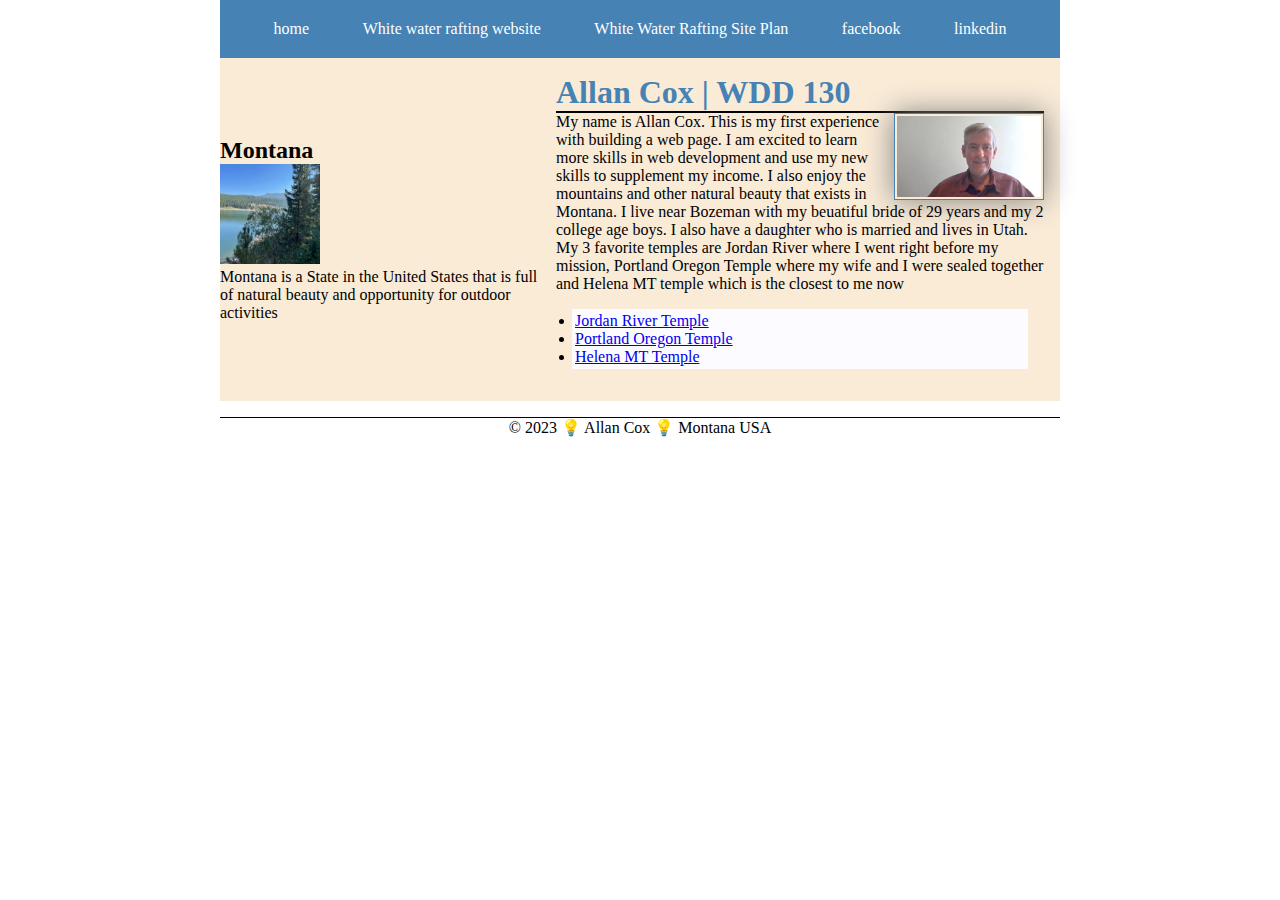
<file: index.html>
<!DOCTYPE html>
<html lang="en">
<head>
    <meta charset="UTF-8">
    <meta name="viewport" content="width=device-width, initial-scale=1.0">
    <title>Allan Cox | WDD 130</title>
    <meta name="description" content="Website showcasing skills learned in BYU I's WDD 130 course">
    <meta name="author" content="Allan Cox"> 
    <link rel="stylesheet" href="styles/styles.css">
</head>
<body>
    <header>
        <nav>
            <a href="#">home</a>
            <a href="wwr/">White water rafting website</a>
            <a href="wwr/site-plan-rafting.html"> White Water Rafting Site Plan</a>
            <a href="https://facebook.com">facebook</a>
            <a href="https://www.linkedin.com/in/allan-cox-39394150/">linkedin</a> 
        </nav>
    </header>
    <div class="grid">
        <main>
            <h1>Allan Cox | WDD 130</h1>
            <p>
                <img class="main-image" src="images/profile.jpg" alt="Allan Cox">
            </p>
            <p class="main">My name is Allan Cox.  This is my first experience with building a web page.  I am excited to learn more skills in web development and use my new skills to supplement my income.  I also enjoy the mountains and other natural beauty that exists in Montana.  I live near Bozeman with my beuatiful bride of 29 years and my 2 college age boys.  I also have a daughter who is married and lives in Utah.  My 3 favorite temples are Jordan River where I went right before my mission, Portland Oregon Temple where my wife and I were sealed together and Helena MT temple which is the closest to me now</p>
            <ul class="box">
                <li><a href="https://www.churchofjesuschrist.org/temples/details/jordan-river-utah-temple?lang=eng" target="_blank">Jordan River Temple</a></li>
                <li><a href="https://www.churchofjesuschrist.org/temples/details/portland-oregon-temple?lang=eng" target="_blank">Portland Oregon Temple</a></li>
                <li><a href="https://www.churchofjesuschrist.org/temples/details/helena-montana-temple?lang=eng" target="_blank">Helena MT Temple</a></li>
            </ul>
        </main>
        <aside class="stateinfo">
            <h2>Montana</h2>
            <p>
                <img src="images/IMG_0826.jpg" alt="Hyalite Lake" height="100px" width="100px">
            </p> 
            <p>Montana is a State in the United States that is full of natural beauty and opportunity for outdoor activities</p> 
        </aside>
    </div>
    <footer>
        <p>© 2023 💡 Allan Cox 💡 Montana USA </p> 
    </footer> 
</body>
<!-- Last modified 09/25/23-->
</html>
</file>
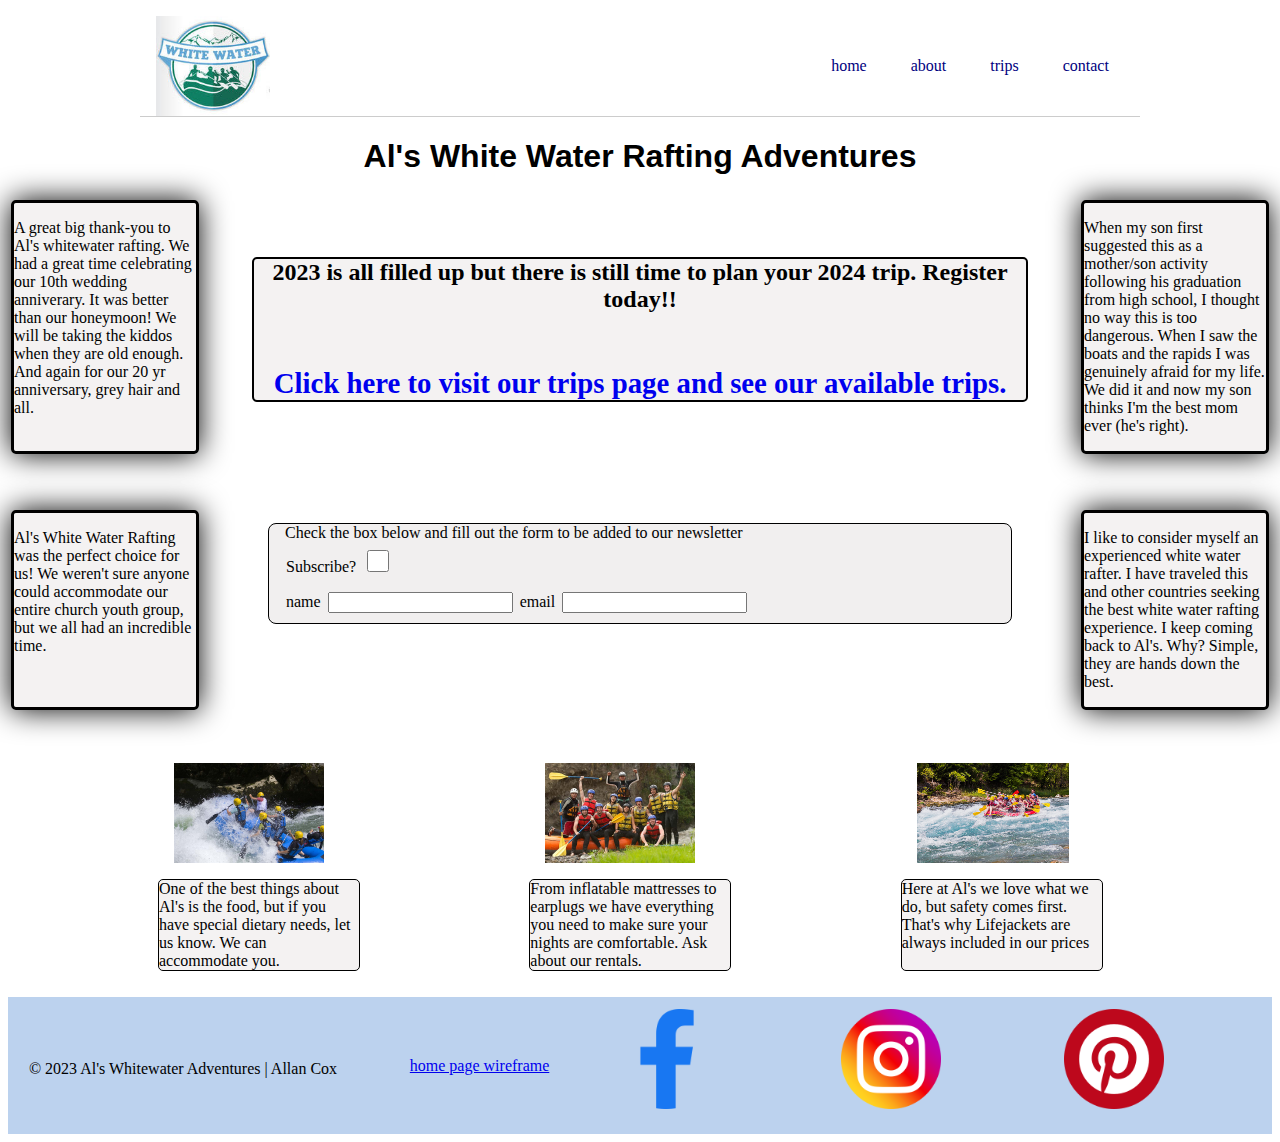
<file: wwr/index.html>
<!DOCTYPE html>
<html lang="en">
<head>
    <meta charset="UTF-8">
    <meta name="viewport" content="width=device-width, initial-scale=1.0">
    <title>Rafting Home Page</title>
    <meta name="description" content="Home Page for Al's white water adventures">
    <meta name="author" content="Allan Cox">
    <link rel="stylesheet" href="styles/rafting.css">
</head>
<body>
    <header>
       <img src="images/ww1.jpg" alt="company logo">
        <nav>
            <ul class="navigation">
                <li>
                    <a href="index.html">home</a>
                    <a href="about.html">about</a>
                    <a href="trips.html">trips</a>
                    <a href="contact.html">contact</a>
                </li>
            </ul>
        </nav>
    </header>
    <main> 
        <h1 class="name">
            Al's White Water Rafting Adventures
        </h1>
        <div class="home-grid">
            <div class="testimonial"><p>A great big thank-you to Al's whitewater rafting.  We had a great time celebrating our 10th wedding anniverary.  It was better than our honeymoon! We will be taking the kiddos when they are old enough.  And again for our 20 yr anniversary, grey hair and all.</p></div>
            <div>
                <h2 class="hurry">2023 is all filled up but there is still time to plan your 2024 trip.  Register today!!
                <br>
                <br>
                <br>
                <a href="trips.html" class="home-to-trips">Click here to visit our trips page and see our available trips.</a>
                </h2>
            </div>
            <div class="testimonial"><p>When my son first suggested this as a mother/son activity following his graduation from high school, I thought no way this is too dangerous.  When I saw the boats and the rapids I was genuinely afraid for my life.  We did it and now my son thinks I'm the best mom ever (he's right).</p></div>
            <div class="testimonial"><p>Al's White Water Rafting was the perfect choice for us!  We weren't sure anyone could accommodate our entire church youth group, but we all had an incredible time.</p></div>
            <div>
                <form action="index.html">
                    <fieldset>
                        <legend>Check the box below and fill out the form to be added to our newsletter</legend>
                        <label for="checkbox">Subscribe?</label>
                        <input type="checkbox" name="check box" id="checkbox">
                    </fieldset>
                    <fieldset>
                        <label for="name">name</label>
                        <input type="text" name="name" id="name">
                        <label for="email">email</label>
                        <input type="email" name="email" id="email">
                    </fieldset>
                </form>
            </div>
            <div class="testimonial"><p>I like to consider myself an experienced white water rafter.  I have traveled this and other countries seeking the best white water rafting experience.  I keep coming back to Al's.  Why?  Simple, they are hands down the best.</p></div>
            <div class="home-bottom">
                <img src="images/image1.jpg" alt="image1">
                <img src="images/image2.jpg" alt="image2">
                <img src="images/image3.jpg" alt="image3">
                <p class="bottom-text">
                    One of the best things about Al's is the food, but if you have special dietary needs, let us know.  We can accommodate you.
                </p>
                <p class="bottom-text">
                    From inflatable mattresses to earplugs we have everything you need to make sure your nights are comfortable.  Ask about our rentals.
                </p>
                <p class="bottom-text">
                    Here at Al's we love what we do, but safety comes first.  That's why Lifejackets are always included in our prices
                </p>
            </div>
         </div>
           
    </main>
        <footer>
            <div>
                <p>
                    © 2023 Al's Whitewater Adventures | Allan Cox
                </p>
                <a href="http://127.0.0.1:5500/wwr/images/homepagewireframe.png" class="wireframe">home page wireframe</a>
                <a href="https://www.facebook.com"><img src="images/facebook.png" alt="facebook link"></a>
                <a href="https://www.instagram.com"><img src="images/instagram.webp" alt="instagram"></a>
                <a href="https://www.pinterest.com"><img src="images/pinterest.webp" alt="pintrest"></a>    
            </div>
         
        </footer>
</body>
</html>
</file>
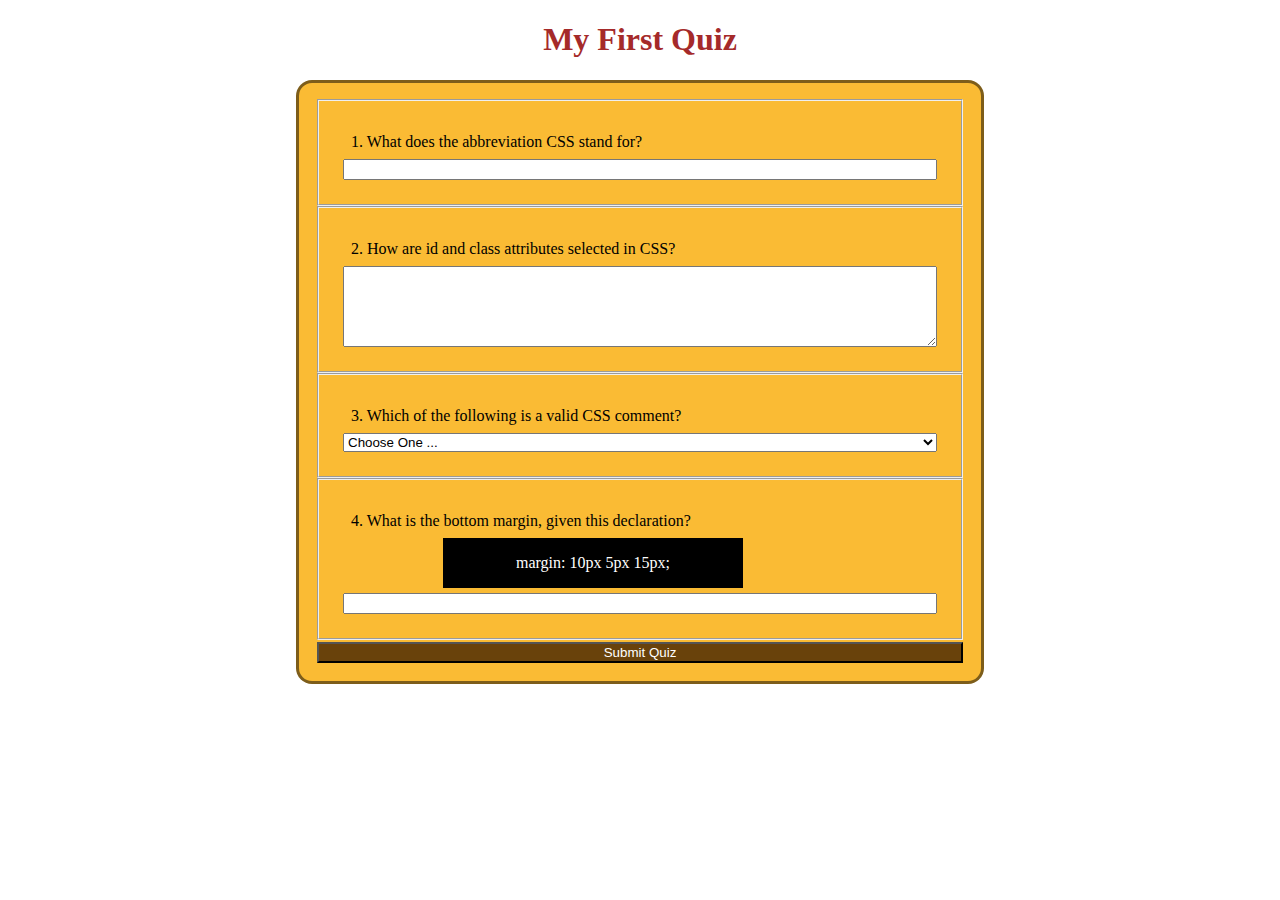
<file: quiz.html>
<!DOCTYPE html>
<html lang="en">
<head>
    <meta charset="UTF-8">
    <meta name="viewport" content="width=device-width, initial-scale=1.0">
    <title>Quiz</title>
    <link rel="stylesheet" href="styles/quiz.css">
</head>
<body>
    <Header>
        <h1>My First Quiz</h1>
    </Header>
    <Form>
        <fieldset>
            <label for="q1">1. What does the abbreviation CSS stand for?</label>
            <input type="text" name="q1" id="q1">
        </fieldset>
        <fieldset>
            <label for="q2">2. How are id and class attributes selected in CSS?</label>
            <textarea name="q2" id="q2" cols="30" rows="5"></textarea>    
        </fieldset>
        <fieldset>
            <label for="q3">3.  Which of the following is a valid CSS comment?</label>
            <select name="q3" id="q3">
                <option value=""selected disabled>Choose One ...</option>
                <option value="*/ ... /*">*/ ... /*</option>
                <option value="/* ... */">/* ... */</option>
                <option value="*\ ... \*">*\ ... \*</option>
            </select>
        </fieldset>
        <fieldset>
            <label for="q4">4.  What is the bottom margin, given this declaration?</label>
                        <div>
                <p>
                    margin: 10px 5px 15px;
                </p>
            </div>
            <input type="number" name="q4" id="q4">
        </fieldset>
            <button type="submit">Submit Quiz</button>
    </Form>
</body>
</html>
</file>
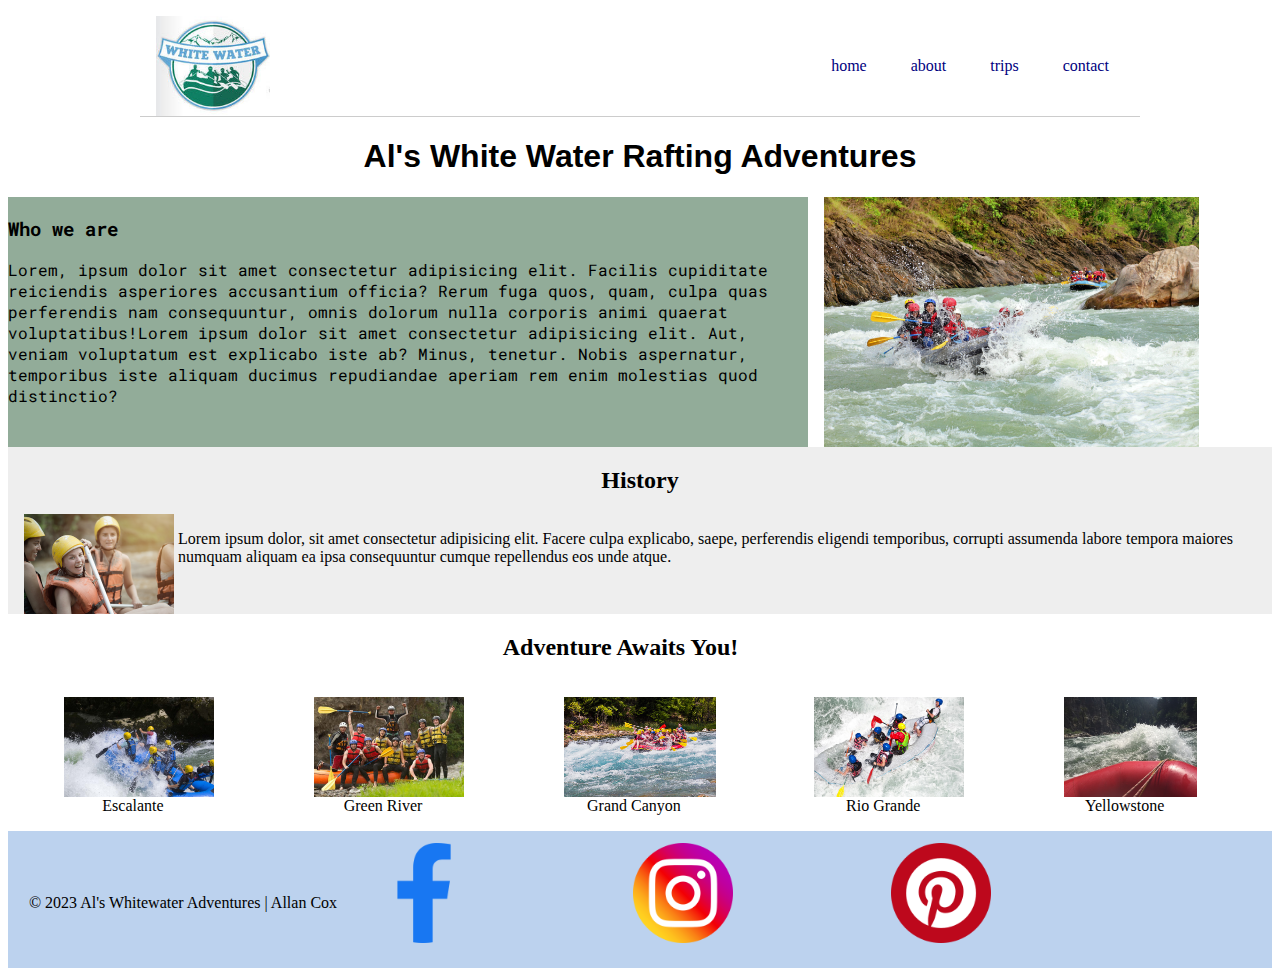
<file: wwr/about.html>
<!DOCTYPE html>
<html lang="en">
<head>
    <meta charset="UTF-8">
    <meta name="viewport" content="width=device-width, initial-scale=1.0">
    <title>Rafting About Us Page</title>
    <meta name="description" content="Provides reader with information about Al's white water adventures">
    <meta name="author" content="Allan Cox">
    <link rel="stylesheet" href="styles/rafting.css">
</head>
<body>
    <header>
        <img src="images/ww1.jpg" alt="company logo">
         <nav>
             <ul class="navigation">
                 <li>
                     <a href="index.html">home</a>
                     <a href="about.html">about</a>
                     <a href="trips.html">trips</a>
                     <a href="contact.html">contact</a>
                 </li>
             </ul>
         </nav>
     </header>
    <main> 
        <h1 class="name">
            Al's White Water Rafting Adventures
        </h1>
        <div class="hero">
            <article>
                <h3>
                    Who we are
                </h3>
               <p>Lorem, ipsum dolor sit amet consectetur adipisicing elit. Facilis cupiditate reiciendis asperiores accusantium officia? Rerum fuga quos, quam, culpa quas perferendis nam consequuntur, omnis dolorum nulla corporis animi quaerat voluptatibus!Lorem ipsum dolor sit amet consectetur adipisicing elit. Aut, veniam voluptatum est explicabo iste ab? Minus, tenetur. Nobis aspernatur, temporibus iste aliquam ducimus repudiandae aperiam rem enim molestias quod distinctio?</p>
            </article>
            <img class="raft" src="images/heroimage.jpg" alt="hero image">
        </div>
        
        
        <section class="history">
            <h2 class="history-heading">
                History
            </h2>
            <img src="images/client.png" alt="a happy client">
            <p>
                Lorem ipsum dolor, sit amet consectetur adipisicing elit. Facere culpa explicabo, saepe, perferendis eligendi temporibus, corrupti assumenda labore tempora maiores numquam aliquam ea ipsa consequuntur cumque repellendus eos unde atque.
            </p>
        </section>
        <section class="adventure-awaits">
            <h2 class="adventure-awaits-heading">Adventure Awaits You!</h2>
            <figure>
                <img src="images/image1.jpg" alt="image 1">
                <figcaption>Escalante</figcaption>
            </figure>
            <figure>
                <img src="images/image2.jpg" alt="image 2">
                <figcaption>Green River</figcaption>
            </figure>
            <figure>
                <img src="images/image3.jpg" alt="image 3">
                <figcaption>Grand Canyon</figcaption>
            </figure>
           <figure>
                <img src="images/image4.jpg" alt="image 4">
                <figcaption>Rio Grande</figcaption>
           </figure>
           <figure>
                <img src="images/image5.jpg" alt="image 5">
                <figcaption>Yellowstone</figcaption>
            </figure> 
        </section>
    </main>
    <footer>
        <div>
            <p>
                © 2023 Al's Whitewater Adventures | Allan Cox
            </p>
            <a href="https://www.facebook.com"><img src="images/facebook.png" alt="facebook link"></a>
            <a href="https://www.instagram.com"><img src="images/instagram.webp" alt="instagram"></a>
            <a href="https://www.pinterest.com"><img src="images/pinterest.webp" alt="pintrest"></a>    
        </div>
     
    </footer>
</body>
</html>
</file>
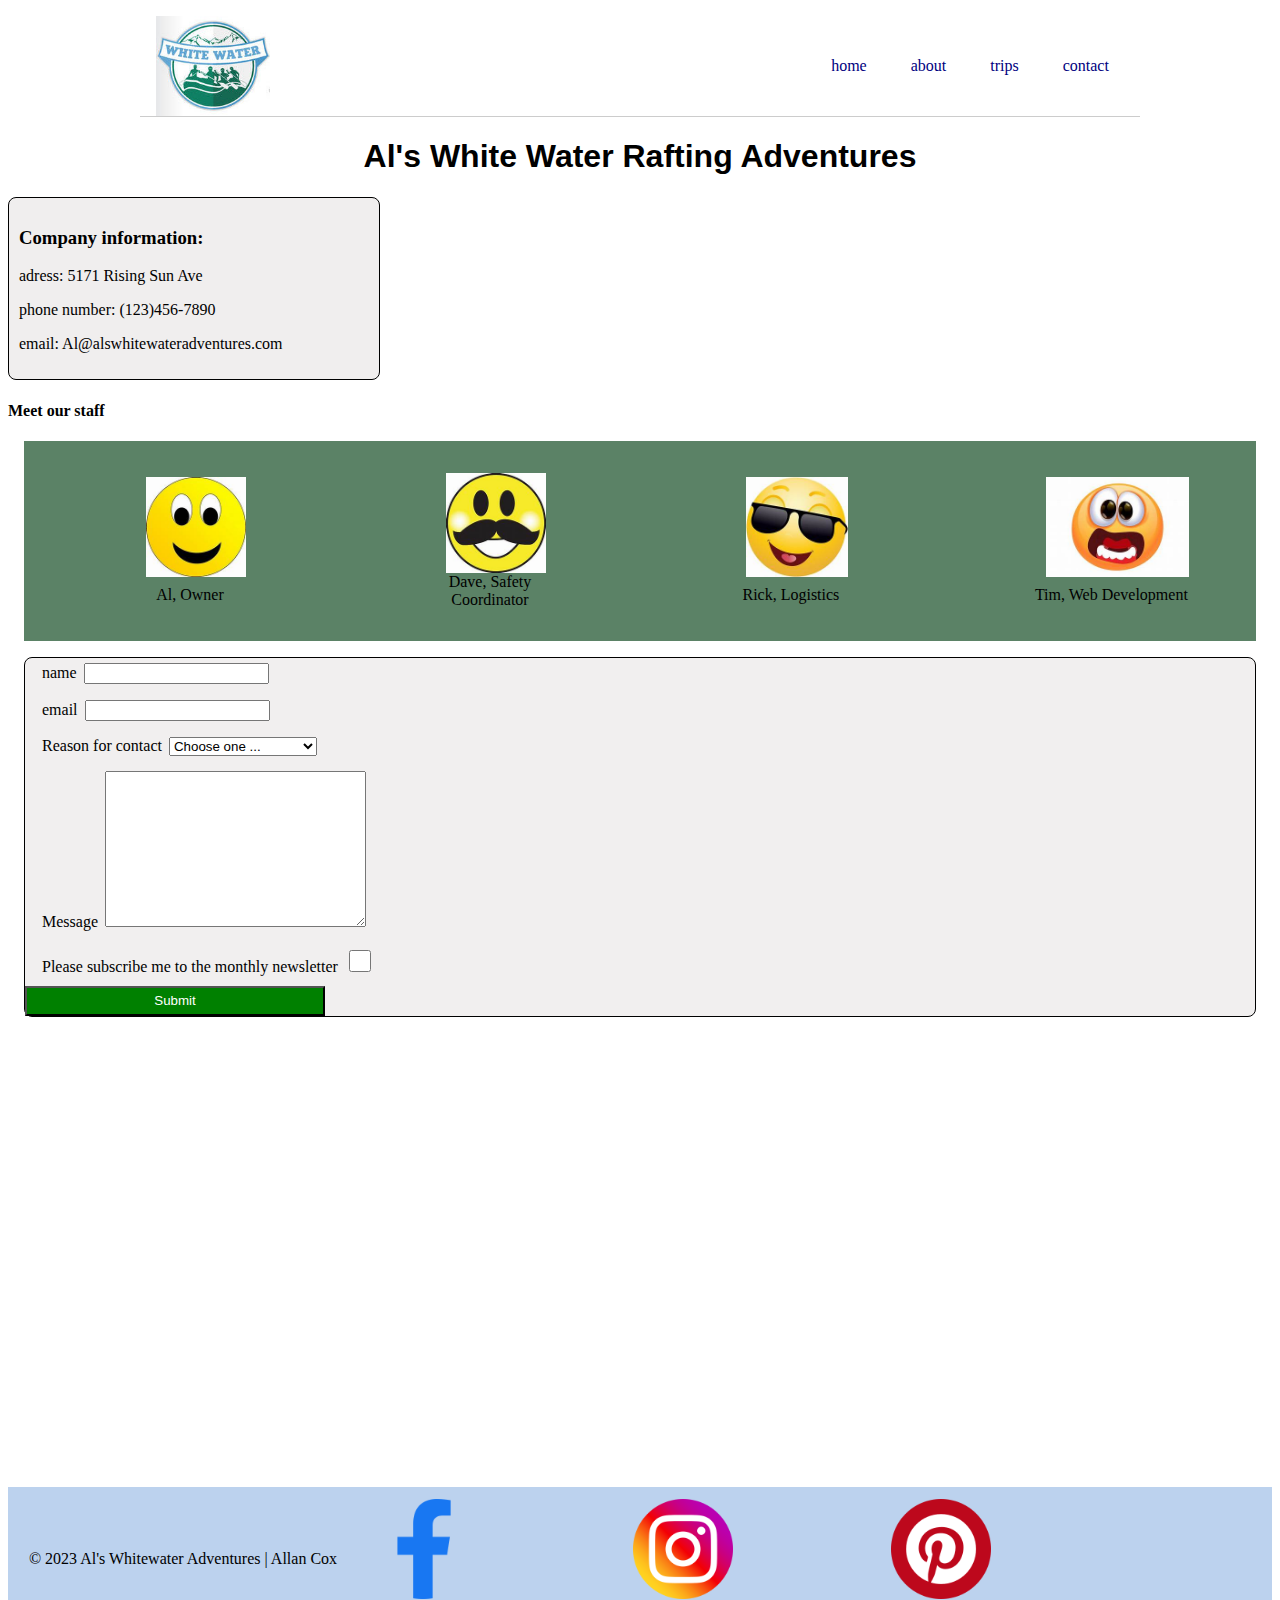
<file: wwr/contact.html>
<!DOCTYPE html>
<html lang="en">
<head>
    <meta charset="UTF-8">
    <meta name="viewport" content="width=device-width, initial-scale=1.0">
    <title>Rafting Contact Us Page</title>
    <meta name="description" content="Provides reader with a way to contact Al's white water adventures">
    <meta name="author" content="Allan Cox">
    <link rel="stylesheet" href="styles/rafting.css">
</head>
<body>
    <header>
        <img src="images/ww1.jpg" alt="company logo">
         <nav>
             <ul class="navigation">
                 <li>
                     <a href="index.html">home</a>
                     <a href="about.html">about</a>
                     <a href="trips.html">trips</a>
                     <a href="contact.html">contact</a>
                 </li>
             </ul>
         </nav>
     </header>
    <main> 
        <h1 class="name">
            Al's White Water Rafting Adventures
        </h1>
        <div class="info">
            <h3>Company information:</h3>
            <p> adress: 5171 Rising Sun Ave </p>
            <p>phone number: (123)456-7890</p>
            <p>email: Al@alswhitewateradventures.com</p>
        </div>
            <h4>Meet our staff</h4>
        <div class="happy">
            <figure>
                <img src="images/happyemployee1.jpg" alt="happy employee 1">
                <figcaption>Al, Owner</figcaption>
            </figure>
            <figure>
                <img src="images/happyemployee2.jpg" alt="happyemployee2">
                <figcaption>Dave, Safety Coordinator</figcaption>
            </figure>
            <figure>
                <img src="images/happyemployee3.jpg" alt="happyemployee3">
                <figcaption>Rick, Logistics</figcaption>
            </figure>
            <figure>
                <img src="images/happyemployee4.jpg" alt="happyemployee4">
                <figcaption>Tim, Web Development</figcaption>
            </figure>
        </div>
        <form action="about.html">
            <fieldset>
                <label for="name">name</label>
                <input type="text" name="name" id="name">
            </fieldset>
            <fieldset>
                <label for="email">email</label>
                <input type="email" name="email" id="email">
            </fieldset>
            <fieldset>
                <label for="inquiry">Reason for contact</label>
                <select name="inquiry" id="inquiry">
                    <option value="" selected disabled>Choose one ...</option>
                    <option value="General inquiry">General inquiry</option>
                    <option value="Reservation question">Reservation question</option>
                    <option value="Website Suggestion">Website Suggestion</option>
                </select>
            </fieldset>
            <fieldset>  
                <label for="message">Message</label>
                <textarea name="message" id="message" cols="30" rows="10"></textarea>
            </fieldset>
            <fieldset>
                <label for="subscribe">Please subscribe me to the monthly newsletter</label>
                <input type="checkbox" name="subscribe" id="subscribe">
            </fieldset>
                <button type="submit">Submit</button>
        </form>
        <div class="map">
            <iframe src="https://www.google.com/maps/embed?pb=!1m14!1m12!1m3!1d22211.268970984638!2d-111.53670724999999!3d45.90313955!2m3!1f0!2f0!3f0!3m2!1i1024!2i768!4f13.1!5e0!3m2!1sen!2sus!4v1697320104164!5m2!1sen!2sus" width="600" height="450" style="border:0;" allowfullscreen="" loading="lazy" referrerpolicy="no-referrer-when-downgrade"></iframe>
        </div>
    </main>
    <footer>
        <div>
            <p>
                © 2023 Al's Whitewater Adventures | Allan Cox
            </p>
            <a href="https://www.facebook.com"><img src="images/facebook.png" alt="facebook link"></a>
            <a href="https://www.instagram.com"><img src="images/instagram.webp" alt="instagram"></a>
            <a href="https://www.pinterest.com"><img src="images/pinterest.webp" alt="pintrest"></a>    
        </div>
       
     
    </footer>
</body>
</html>
</file>
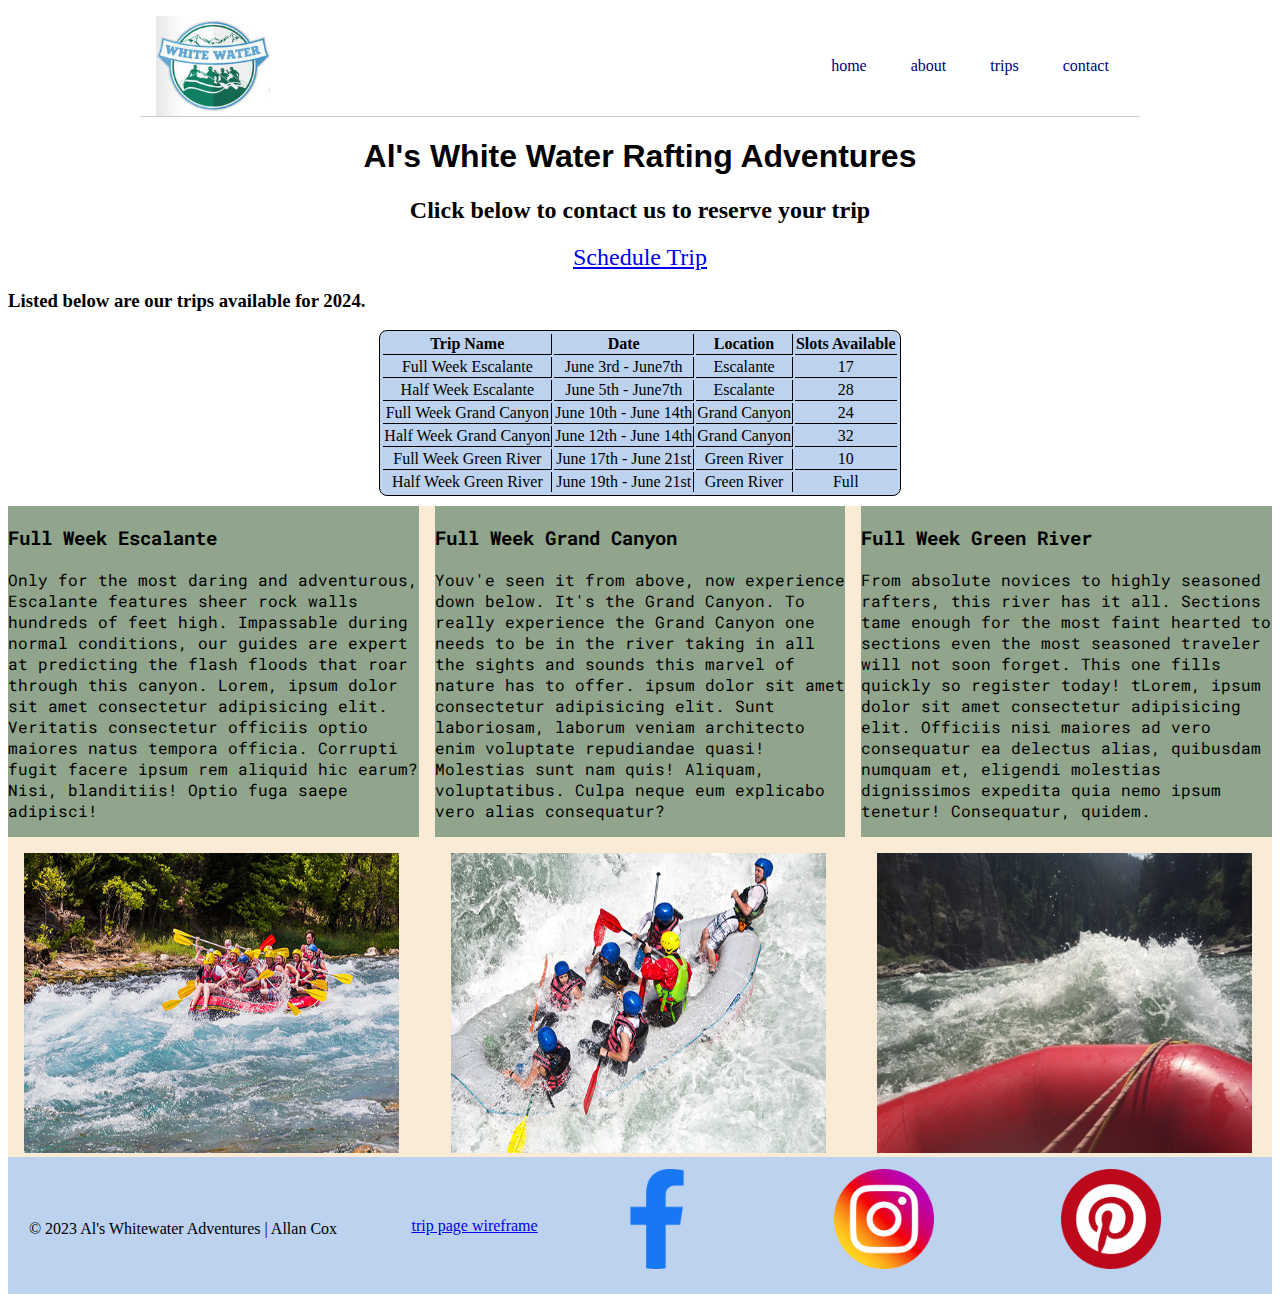
<file: wwr/trips.html>
<!DOCTYPE html>
<html lang="en">
<head>
    <meta charset="UTF-8">
    <meta name="viewport" content="width=device-width, initial-scale=1.0">
    <title>Rafting Trips</title>
    <meta name="description" content="Provides reader with information about upcoming trips with Al's white water adventures">
    <meta name="author" content="Allan Cox">
    <link rel="stylesheet" href="styles/rafting.css">
</head>
<body>
    <header>
        <img src="images/ww1.jpg" alt="company logo">
         <nav>
             <ul class="navigation">
                 <li>
                     <a href="index.html">home</a>
                     <a href="about.html">about</a>
                     <a href="trips.html">trips</a>
                     <a href="contact.html">contact</a>
                 </li>
             </ul>
         </nav>
     </header>
    <main> 
        <h1 class="name">
            Al's White Water Rafting Adventures
        </h1>
        <h2>
            Click below to contact us to reserve your trip
        </h2>
        <div class="trip-contact">
            <a href="contact.html">Schedule Trip</a>
        </div>
        
        <h3 class="tabletext">
            Listed below are our trips available for 2024.
        </h3>
        <table>
            <tr>
                <th>
                    Trip Name
                </th>
                <th>
                    Date
                </th>
                <th>
                    Location
                </th>
                <th class="right-table">
                    Slots Available
                </th>
            </tr>
            <tr>
                <td>
                    Full Week Escalante
                </td>
                <td>
                    June 3rd - June7th
                </td>
                <td>
                    Escalante
                </td>
                <td class="right-table">
                    17
                </td>
            </tr>
            <tr>
                <td>
                    Half Week Escalante
                </td>
                <td>
                    June 5th - June7th
                </td>
                <td>
                    Escalante
                </td>
                <td class="right-table">
                    28
                </td>
            </tr>
            <tr>
                <td>
                    Full Week Grand Canyon
                </td>
                <td>
                    June 10th - June 14th
                </td>
                <td>
                    Grand Canyon
                </td>
                <td class="right-table">
                    24
                </td>
            </tr>
            <tr>
                <td>
                    Half Week Grand Canyon
                </td>
                <td>
                    June 12th - June 14th
                </td>
                <td>
                    Grand Canyon
                </td>
                <td class="right-table">
                    32
                </td>
            </tr>
            <tr>
                <td>
                    Full Week Green River
                </td>
                <td>
                    June 17th - June 21st
                </td>
                <td>
                    Green River
                </td>
                <td class="right-table">
                    10
                </td>                
            </tr>
            <tr>
                <td class="bottom-table">
                    Half Week Green River
                </td>
                <td class="bottom-table">
                    June 19th - June 21st
                </td>
                <td class="bottom-table">
                    Green River
                </td>
                <td class="bottom-table right-table">
                    Full
                </td>
            </tr>

        </table>
        <div class="trip-description-box">
            <article>
                <h3>
                    Full Week Escalante
                </h3>
                <p>
                    Only for the most daring and adventurous, Escalante features sheer rock walls hundreds of feet high.  Impassable during normal conditions, our guides are expert at predicting the flash floods that roar through this canyon.  Lorem, ipsum dolor sit amet consectetur adipisicing elit. Veritatis consectetur officiis optio maiores natus tempora officia. Corrupti fugit facere ipsum rem aliquid hic earum? Nisi, blanditiis! Optio fuga saepe adipisci!
                </p>
            </article>
            <article>
                <h3>
                   Full Week Grand Canyon
                </h3>
                <p>
                    Youv'e seen it from above, now experience down below.  It's the Grand Canyon.  To really experience the Grand Canyon one needs to be in the river taking in all the sights and sounds this marvel of nature has to offer.   ipsum dolor sit amet consectetur adipisicing elit. Sunt laboriosam, laborum veniam architecto enim voluptate repudiandae quasi! Molestias sunt nam quis! Aliquam, voluptatibus. Culpa neque eum explicabo vero alias consequatur?
               </p>
            </article>
            <article>
                <h3>
                    Full Week Green River
                </h3>
                <p>
                    From absolute novices to highly seasoned rafters, this river has it all.  Sections tame enough for the most faint hearted to sections even the most seasoned traveler will not soon forget.  This one fills quickly so register today!  tLorem, ipsum dolor sit amet consectetur adipisicing elit. Officiis nisi maiores ad vero consequatur ea delectus alias, quibusdam numquam et, eligendi molestias dignissimos expedita quia nemo ipsum tenetur! Consequatur, quidem.
                </p>
            </article>
            <div>
                <img src="images/image3.jpg" class="trip-image" alt="image1">
            </div>
            <div>
                <img src="images/image4.jpg" class="trip-image" alt="image2">
            </div>
            <div>
                <img src="images/image5.jpg" class="trip-image" alt="image3">
            </div>
        </div>
    </main>
        <footer>
            <div>
                <p>
                    © 2023 Al's Whitewater Adventures | Allan Cox
                </p>
                <a class="wireframe" href="http://127.0.0.1:5500/wwr/images/trippagewireframe.png">trip page wireframe</a>
                <a href="https://www.facebook.com"><img src="images/facebook.png" alt="facebook link"></a>
                <a href="https://www.instagram.com"><img src="images/instagram.webp" alt="instagram"></a>
                <a href="https://www.pinterest.com"><img src="images/pinterest.webp" alt="pintrest"></a>    
            </div>
         
        </footer>
</body>
</html>
</file>
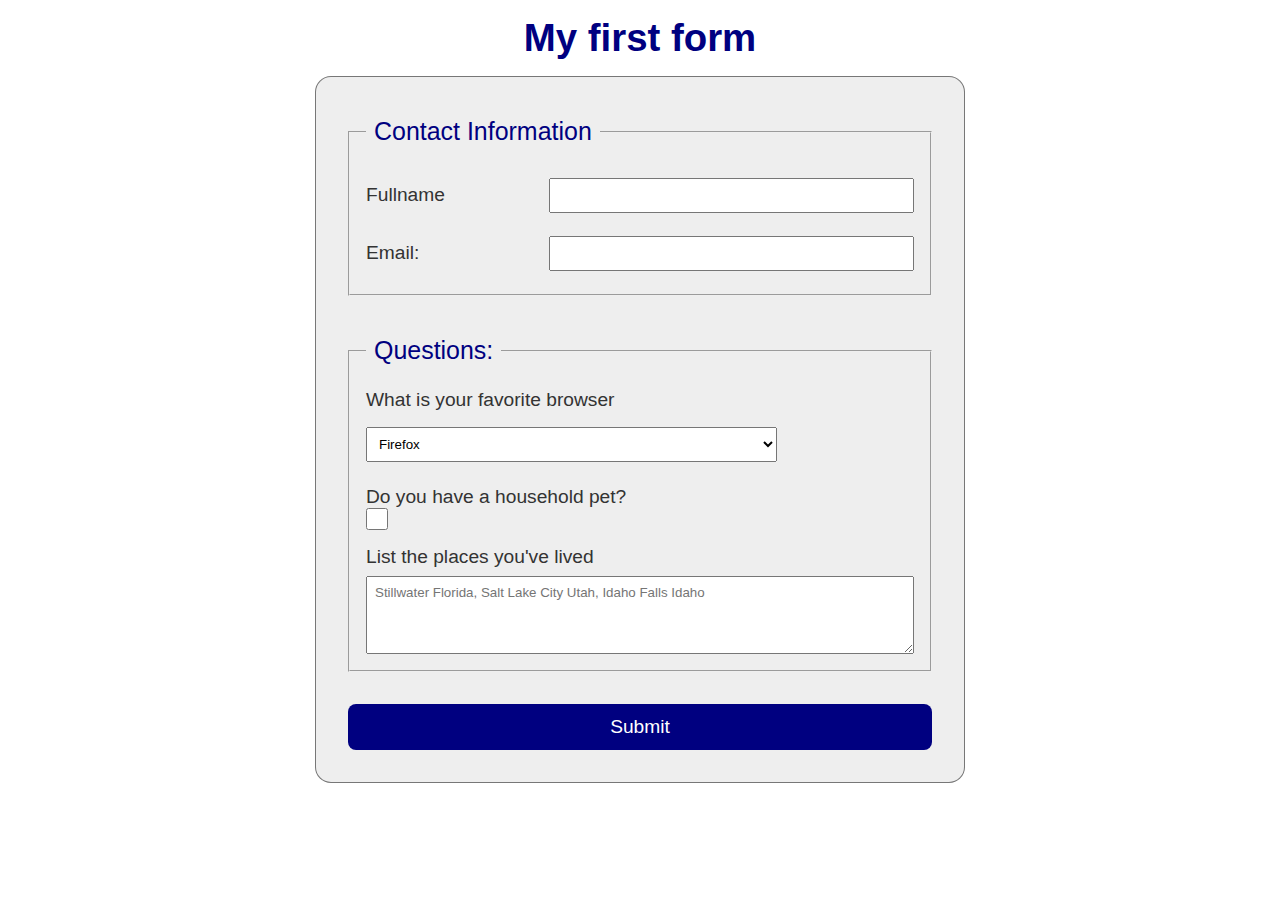
<file: wwr/styles/week05/poll-form.html>
<!DOCTYPE html>
<html lang="en">
<head>
    <meta charset="UTF-8">
    <meta name="viewport" content="width=, initial-scale=1.0">
    <title>Document</title>
    <link rel="stylesheet" href="styles/poll-form.css">
</head>
<body>
    <header>
       <h1>My first form</h1>
    </header>
    <main>
        <form>
            <fieldset>
                <legend>Contact Information</legend>
                    <div class="form-item column2"> 
                        <label for="fullname">Fullname</label>
                        <input type="text" id="fullname" name="fullname">
                    </div>
                    <div class="form-item column2">
                        <label for="user-email">Email:</label>
                        <input type="email" id="user-email" name="user-email">
                    </div>
            </fieldset>
            <fieldset>
                <Legend>Questions:</Legend>
                    <label for="browser">What is your favorite browser</label>
                    <div class="form-item column1">
                        <select id="browser" name="browser">
                            <option value="Firefox">Firefox</option>
                            <option value="Chrome">Chrome</option>
                            <option value="Edge">Edge</option>
                        </select>
                    </div>
                    <div class="form-item column1">
                        <label for="pet">Do you have a household pet?</label>
                        <input type="checkbox" name="pet" id="pet" class="animal-check">
                    </div>
                        <label for="feedback">List the places you've lived</label>
                        <textarea name="feedback" id="feedback" rows="4" placeholder="Stillwater Florida, Salt Lake City Utah, Idaho Falls Idaho"></textarea>
            </fieldset>
                <button type="submit">Submit</button>
        </form>
    </main>
    <footer>

    </footer>
</body>
</html>
</file>
<file: styles/styles.css>
* {
  margin: 0;
  padding: 0;
  box-sizing: border-box;
}
header,.grid,footer{
  max-width: 840px;
  margin: 0 auto;
}
.grid{
  display: grid;
  grid-template-columns: 1fr 2fr;
  background-color: antiquewhite;
  align-items: center;    
}
main {
  grid-column: 2;
  margin: 1rem;
  
}
nav {
  display: flex;
  align-items: center;
  justify-content: space-evenly;
   background-color: steelblue;
   padding: 10px;
  }
  nav a {
    display: block;
    color: white;
    display: block;
    padding: 10px;
    text-decoration: none;

     }
  h1 {
    color: steelblue;
    border-bottom: 2px solid black;
  }
  main img {width: 150px;
  height: auto;
border: 1px solid steelblue;
padding: 2px;
box-shadow: 0 0 30px gray;
float: right;}
p {
  padding: 0;
}


footer{
  margin-top: 1em;
  border-top: 1px solid #000;
  text-align: center;
  grid-column: 1;
} 
/* Class Selectors  */
.box{
  margin: 1rem;
  border: #000;
  padding: 3px;
  background-color: rgb(252, 251, 255);
  color: #000;
  grid-column: 2;
}
.stateinfo{
  width: 20rem;
  grid-column: 1;
  grid-row: 1;
}
</file>
<file: wwr/styles/rafting.css>
@import url('https://fonts.googleapis.com/css2?family=Merriweather&family=Roboto+Mono&display=swap');
:root
{
  --primary-color: #1c3144;
  --secondary-color: #ba3b46;
  --accent1-color: #bcd2ee;
  --accent2-color: #5b8266aa;

  --heading-font: Merriweather;
  --paragraph-font:'Roboto Mono', serif;
  --nav-background-color:  #eeeeee;
  --nav-link-color:  #1c2144;
  --nav-hover-link-color:  #bcd2ee;
  --nav-hover-background-color: #5b8266;
}
header {
	margin: 1rem auto;
	display: grid;
	grid-template-columns: 620px 1fr;
	align-items: center;
	border-bottom: 1px solid #ccc;
	max-width: 1000px;
}
img {
	margin: 0 0.25rem 0 1rem;
	width: 150px;
	height: auto;
}
h1{
	font-size: 2rem;
	font-family: Acme, Arial, sans-serif;
    text-align: center;
    color: white;
}

nav {
	text-align: center;
}

.navigation {
	display: flex;
	list-style: none;
}

.navigation li {
	flex: 1 1 100%;
}

.navigation a {
	display: inline;
    justify-content: space-around;
	color: navy;
	padding: 20px;
	text-decoration: none;
}
.name{
    color: #000;
}
.hero{
    max-width: 1000px;
    display: grid;
    grid-template-columns: 800px 200px;
}
.raft{
 height: 250px;
 width: auto;   
}
.satisfied{
    height: 200px;
    width: auto;
}
article{
    margin: 0;
    padding: 0;
    font-family: var(--paragraph-font);
    background-color: var(--accent2-color);
}
.history{
    display: grid;
    grid-template-columns: auto auto;
    background-color: var(--nav-background-color);
    text-align: left;
}
.history-heading{
    grid-column-start: 1;
    grid-column-end: 3;
}
article img{
    padding: 50px;
    float: right;
    width: 200px;
    height: auto;
    
}
h2{
    text-align: center;
}
.adventure-awaits{
    display: grid;
    grid-template-columns: 250px 250px 250px 250px 225px;
    align-content: space-around;
}
.adventure-awaits-heading{
    grid-column-start: 1;
    grid-column-end: 6;
}
footer div{
    height: 125px;
    background-color: var(--accent1-color);
    display: grid;
    grid-template-columns: 350px auto auto auto auto;
    padding-top: 12px;
}
footer div p{
    height: 60px;
    text-align: center;
    padding-top: 35px;
}
img{
    height: 100px;
    width: auto;
}
figure{
    display: grid;
    grid-template-columns: 1fr 1fr 1fr 1fr 1fr;
    grid-column-gap: 85px;
    
    max-width: 1000px;
    align-items: center;
}
figcaption{
grid-row: 2;
text-align: center;
}
.info{
    padding: 10px;
    background-color: rgba(236, 233, 233, 0.786);
    width: 350px;
    border: 1.5px solid black;
    border-radius: .5rem;
}
.happy{
    display: grid;
    grid-template-columns: 200px 200px 200px 200px;
    justify-content:space-around;
    background-color: #5b8266;
    padding: 1.0rem;
    margin: 1rem;
}
form{
    margin: 1rem;
    background-color: rgba(236, 233, 233, 0.75);
    border: 1.5px solid black;
    border-radius: .5rem;
}
 fieldset{
    border: none
}
label{
    margin: 3px;
}
button{
    width: 300px;
    height: 30px;
    color: white;
    background-color: green;
}
button:hover{
    background-color: navy;
}
.map{
    text-align: center;
}
input[type="checkbox"]{
    width: 22px;
    height: 22px;
}
.home-grid{
    display:grid;
    background-image: url(http://127.0.0.1:5500/wwr/images/homeheroimage.jpg);
    gap: 50px;
    grid-template-columns: .5fr 2fr .5fr;
    
    
}
.testimonial{
    background-color: rgba(236, 233, 233, 0.6);
    border: 3px solid #000;
    border-radius: .3rem;
    margin: 3px;
    box-shadow: 0 0 30px 
    
}
.hurry{
    margin-top: 2.5em;
    background-color: rgba(236, 233, 233, 0.6);
    border: 2px solid black;
    border-radius: 5px;
}
.home-to-trips{
    font-size: larger;
    text-decoration-line: none;
}
.home-to-trips:hover{
    background-color: var(--nav-link-color);
    color: white;
}
.wireframe{ 
    margin-top: 3em;
    text-align: center;
}
.home-bottom{
    display: grid;
    grid-column-start: 1;
    grid-column-end: 4;
    grid-template-columns: auto auto auto;
    margin-left: 150px;
    margin-bottom: 10px;
    }
.bottom-text{
    background-color: antiquewhite;
    width: 200px;
    background-color: rgba(236, 233, 233, 0.6);
    border: 1px solid black;
    border-radius: 5px;
}
.trip-description-box{
    display: grid;
    grid-template-columns: auto auto auto;
    grid-column-gap: 1rem;
    row-gap: 1rem;
    background-color: antiquewhite;
    
}
.trip-image{
    width: 375px;
    height: 300px;
}
 th, td {
    border-bottom: 1px solid black;
    border-right: 1px solid black;
    background-color: var(--accent1-color);
    text-align: center;
  }
  .trip-contact{
    text-align: center;
    font-size: x-large;
  }
  table{
    margin-left: auto;
    margin-right: auto;
    border: 1px solid black;
    border-radius: .5rem;
    padding: 1px;
    background-color: var(--accent1-color);
    margin-bottom: 10px;
  }
  .bottom-table{
    border-bottom: none;
  }
  .right-table{
    border-right: none;
  }
  .table-text{
    text-align: center;
  }
</file>
<file: styles/quiz.css>
h1{
    text-align: center;
    color: brown;
}

form{
    width: 650px;
    margin: 0 auto;
    padding: 1rem;
    border: 3px solid rgba(0, 0, 0, .5);
    border-radius: 1rem;
    background-color: #fabb34;
    display: grid;
}
fieldset {
    display: grid;
    padding: 1.5rem;
}
label{
    padding: .5rem;
}
div{
    text-align: center;
    color: #fff;
    background-color: black;
    width: 300px;
    margin-left: 100px;
    margin-bottom: 5px;
}

button{
    background-color: rgb(105, 66, 11);
    margin: 2px;
    color: #fff;
}
button:hover{
    background-color: rgb(201, 134, 8);
}
</file>
<file: wwr/styles/week05/styles/poll-form.css>
@import url(https://fonts.googleapis.com/css2?family=Merriweather&family=Roboto&display=swap);
*{
    margin: 0;
    padding: 0;
    box-sizing: border-box;
}
body{
    font-family:'Segoe UI', Tahoma, Geneva, Verdana, sans-serif;
    font-size: 1.2em;
    color: #333;
    background: #fff;
}
header{
    margin: 0 auto;
    width: 650px;
}
h1{
margin: 1rem;
color: navy;
text-align: center;
}
form{
    width: 650px;
    margin: 0 auto;
    padding: 1rem;
    border: 1.5px solid rgba(0, 0, 0, .5);
    border-radius: 1rem;
    background-color: #eee;
    display: grid;
}
fieldset{
    display: grid;
    grid-gap: .5rem;
    margin: 1rem;
    border: 1px solid rgba(red, green, blue, alpha) 0,0,0,0.5;
    padding: 1rem;
}
legend {
  padding: 0.5rem;
  color: navy;
  font-size: 1.3em;
}
label, input, button, select, textarea{
    font-family: Arial, Helvetica, sans-serif;
}
label{
    text-align: left;
    padding-right: 1.0rem;
}
input, select, textarea {
    padding: 0.5rem;
    font-size: 1.1 rem;
}

input.animal-check{
    width: 22px;
    height: 22px;
    grid-row: 2;
}

button{
    margin: 1rem;
    background-color: navy;
    color: #fff;
    border: none;
    border-radius: .5rem;
    padding: .75rem;
    font-size: 1.2rem;
}
button:hover{
    background-color: darkgreen;
}
.form-item{
    display: grid;
    align-items: center;

}
.column1{
    grid-template-columns: 3fr 1fr;
    margin: 0.5rem 0;
}
.column2{
   grid-template-columns: 1fr 2fr; 
   height: 50px;
}
</file>
